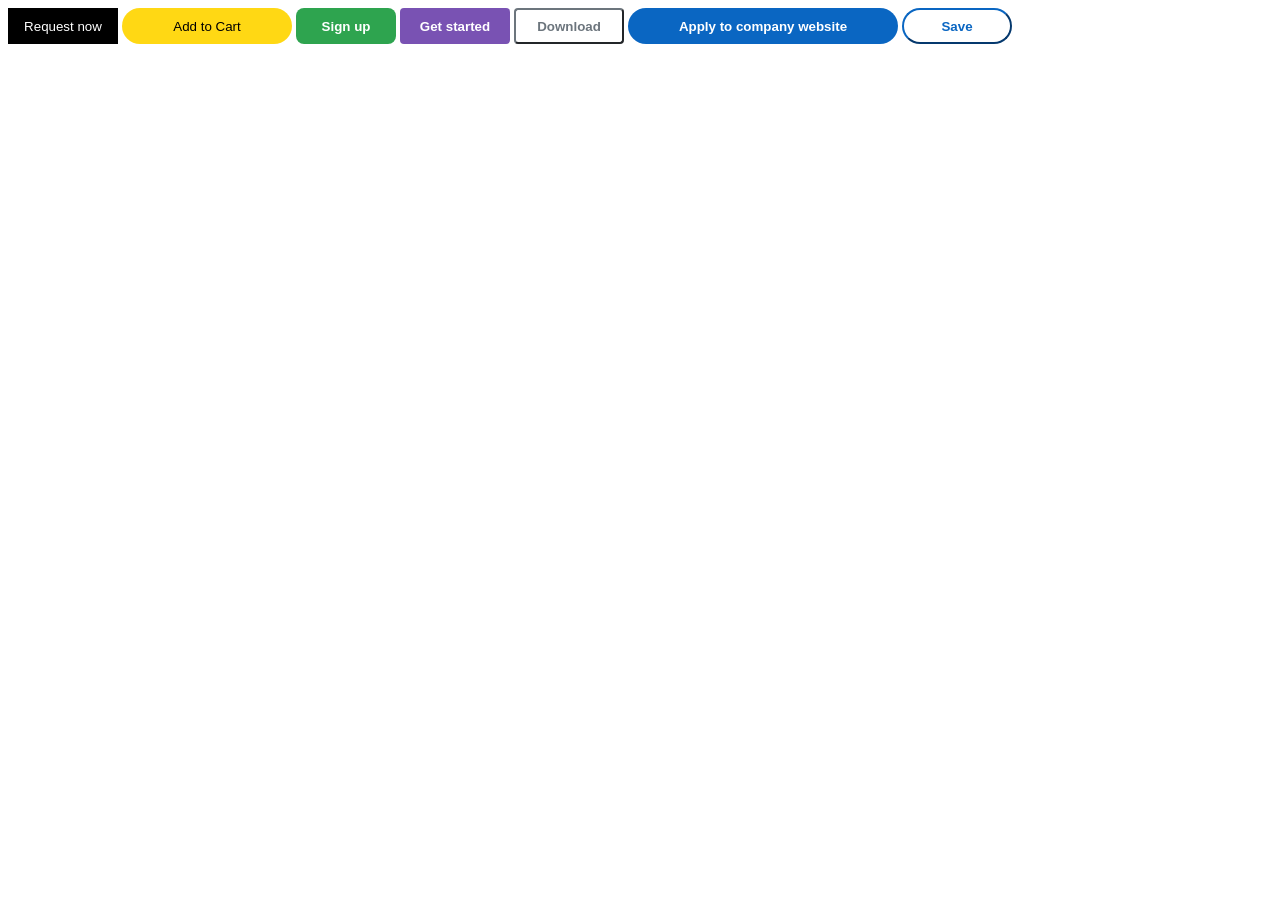
<file: intro-to-html/BUTTON.html>
<!DOCTYPE html>
<html>
    <head>
        <!-- <link rel="preconnect" href="https://fonts.googleapis.com">
        <link rel="preconnect" href="https://fonts.gstatic.com" crossorigin>
        <link href="https://fonts.googleapis.com/css2?family=Roboto:ital,wght@0,100;0,300;0,400;0,500;0,700;0,900;1,100;1,300;1,400;1,500;1,700;1,900&display=swap" rel="stylesheet"> -->

        <!-- the upper is only used if the css file is different i.e.not with the html file -->
        <title>BUTTONS</title>
        <style>
        .request{
        background-color: black;
        color: white;
        border: none;
        height: 36px;
        width: 110px;
        cursor: pointer;
    }
    .cart{
        background-color: rgb(255,216,20);
        color: black;
        border: none;
        border-radius: 18px;
        height: 36px;
        width: 170px;
        cursor: pointer;
    }
    .up{
        background-color: rgb(46, 164, 79);
        color: white;
        border: none;
        border-radius: 8px;
        height: 36px;
        width: 100px;
        font-weight: bold;
        cursor: pointer;
    }
    .started{
        background-color: rgb(121, 82, 179);
        color: white;
        border: none;
        border-radius: 4px;
        height: 36px;
        width: 110px;
        font-weight: bold;
        cursor: pointer;
    }
    .Download{
        background-color: white;
        color: rgb(108, 117, 125);
        border-color: rgb(108, 117, 125);
        border-radius: 4px;
        height: 36px;
        width: 110px;
        font-weight: bold;
        cursor: pointer;
    }
    .apply{
        background-color: rgb(10, 102, 194);
        color: white;
        border: none;
        border-radius: 18px;
        height: 36px;
        width: 270px;
        font-weight: bold;
        cursor: pointer;
    }
    .save{
        background-color: white;
        color: rgb(10, 102, 194);
        border-color: rgb(10, 102, 194);
        border-radius: 18px;
        height: 36px;
        width: 110px;
        font-weight: bold;
        cursor: pointer;
    }
</style>
    </head>
    <body>
    <button class="request">Request now</button>
    <button class="cart">Add to Cart</button>
    <button class="up">Sign up</button>
    <button class="started">Get started</button>
    <button class="Download">Download</button>
    <button class="apply">Apply to company website</button>
    <button class="save">Save</button>
    </body>
    </html>
</file>
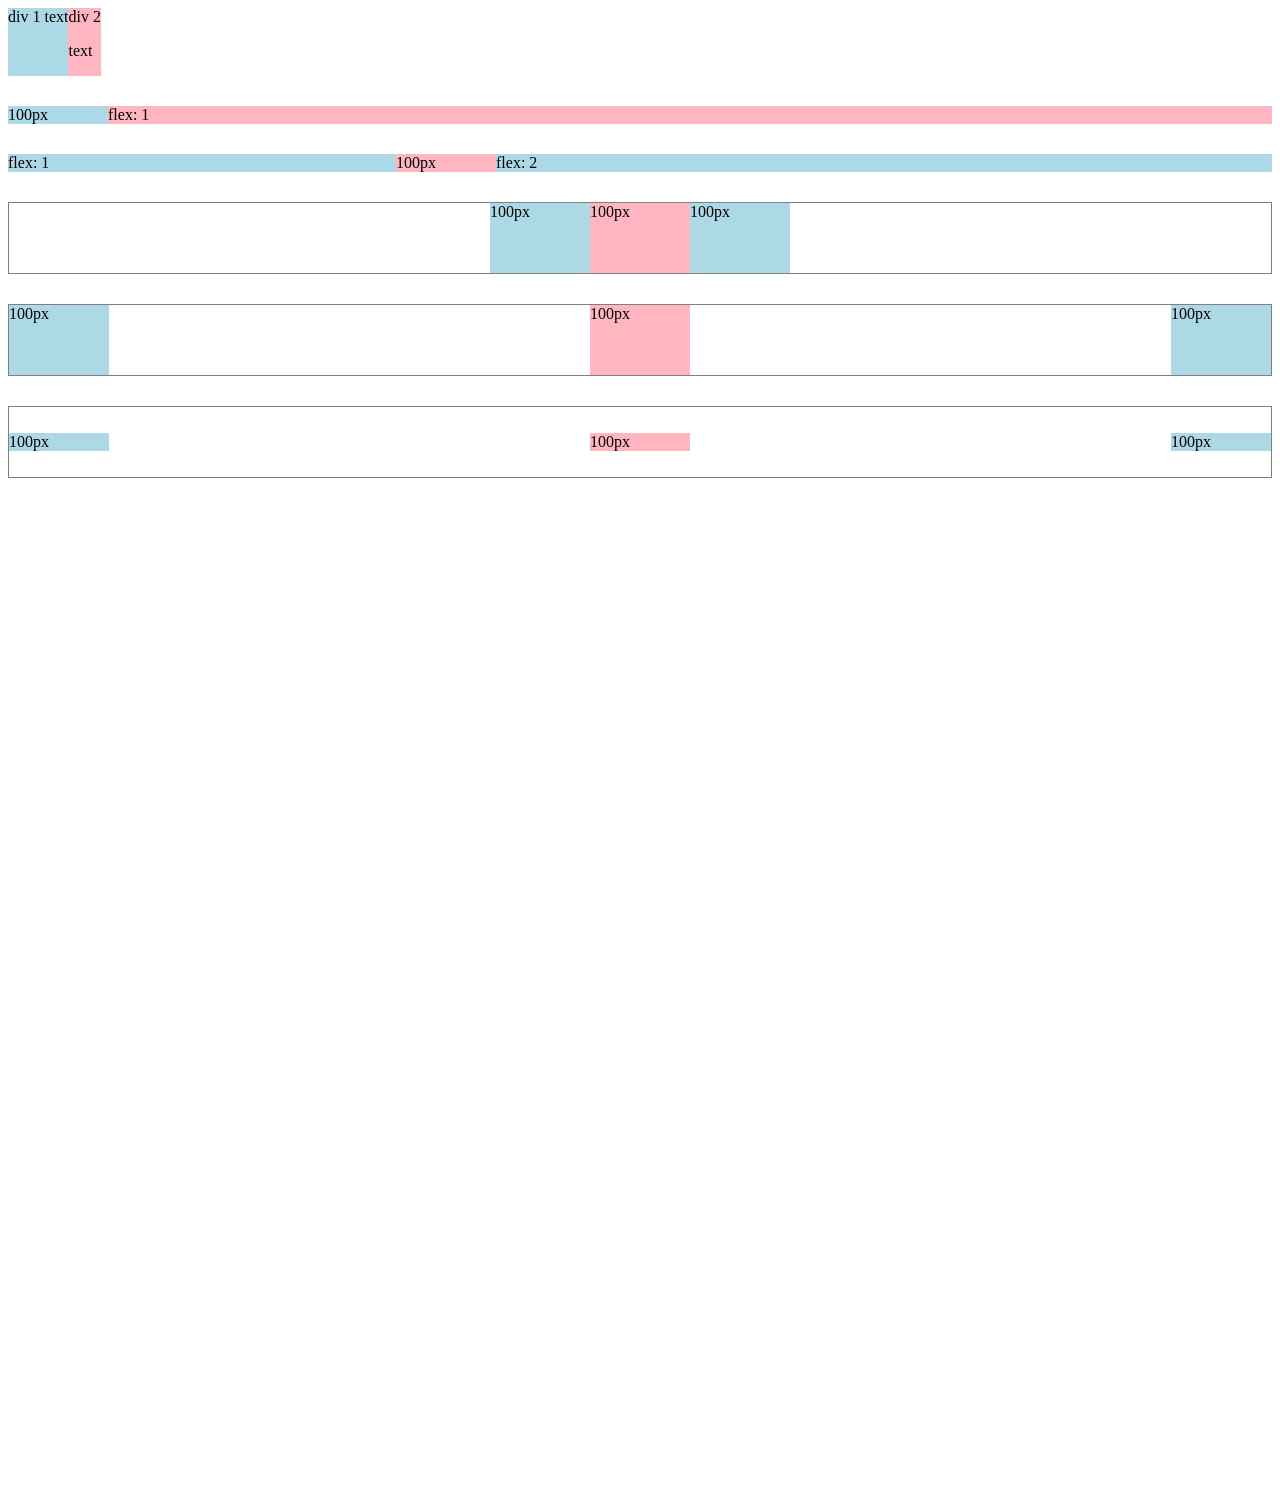
<file: intro-to-html/flex.html>
<!DOCTYPE html>
<html>
  <head>
    <title>Flexbox Practice</title>
  </head>
  <body style="padding-bottom: 1000px;">
    <div style="
      display: flex;
      flex-direction: row;
    ">
      <div style="background-color: lightblue;">div 1 text</div>
      <div style="background-color: lightpink;">div 2 <p>text</p></div>
    </div>

    <div style="
      margin-top: 30px;
      display: flex;
      flex-direction: row;
    ">
      <div style="
        background-color: lightblue;
        width: 100px;
      ">100px</div>
      <div style="
        background-color: lightpink;
        flex: 1;
      ">flex: 1</div>
    </div>

    <div style="
      margin-top: 30px;
      display: flex;
      flex-direction: row;
    ">
      <div style="
        background-color: lightblue;
        flex: 1;
      ">flex: 1</div>
      <div style="
        background-color: lightpink;
        width: 100px;
      ">100px</div>
      <div style="
        background-color: lightblue;
        flex: 2;
      ">flex: 2</div>
    </div>

    <div style="
      margin-top: 30px;
      height: 70px;
      border-width: 1px;
      border-style: solid;
      border-color: gray;

      display: flex;
      flex-direction: row;
      justify-content: center;
    ">
      <div style="
        background-color: lightblue;
        width: 100px;
      ">100px</div>
      <div style="
        background-color: lightpink;
        width: 100px;
      ">100px</div>
      <div style="
        background-color: lightblue;
        width: 100px;
      ">100px</div>
    </div>

    <div style="
      margin-top: 30px;
      height: 70px;
      border-width: 1px;
      border-style: solid;
      border-color: gray;

      display: flex;
      flex-direction: row;
      justify-content: space-between;
    ">
      <div style="
        background-color: lightblue;
        width: 100px;
      ">100px</div>
      <div style="
        background-color: lightpink;
        width: 100px;
      ">100px</div>
      <div style="
        background-color: lightblue;
        width: 100px;
      ">100px</div>
    </div>

    <div style="
      margin-top: 30px;
      height: 70px;
      border-width: 1px;
      border-style: solid;
      border-color: gray;

      display: flex;
      flex-direction: row;
      justify-content: space-between;
      align-items: center;
    ">
      <div style="
        background-color: lightblue;
        width: 100px;
      ">100px</div>
      <div style="
        background-color: lightpink;
        width: 100px;
      ">100px</div>
      <div style="
        background-color: lightblue;
        width: 100px;
      ">100px</div>
    </div>
  </body>
</html>
</file>
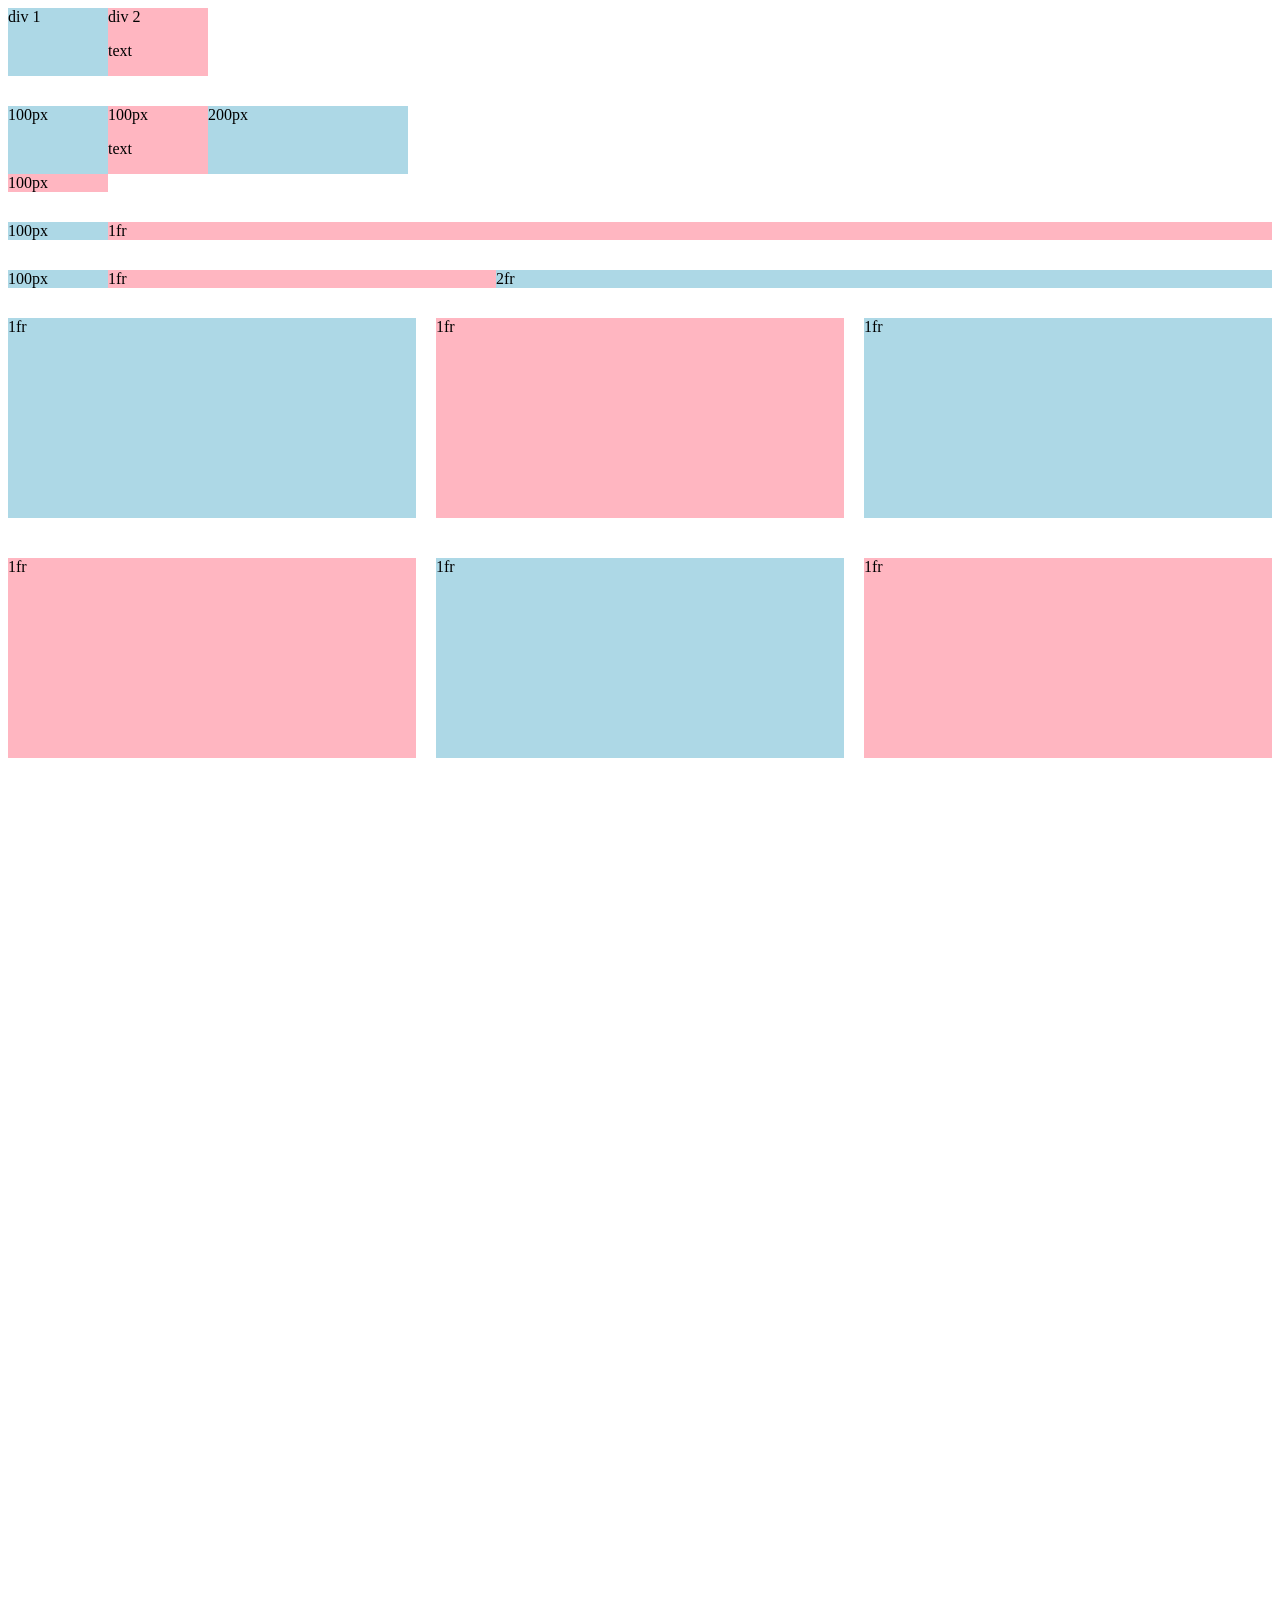
<file: intro-to-html/grid.html>
<!DOCTYPE html>
<html>
  <head>
    <title>Grid Practice</title>
  </head>
  <body style="padding-bottom: 1000px;">
    <div style="
      display: grid;
      grid-template-columns: 100px 100px;
    ">
      <div style="background-color: lightblue;">div 1</div>
      <div style="background-color: lightpink;">div 2<p>text</p></div>
    </div>

    <div style="
      margin-top: 30px;
      display: grid;
      grid-template-columns: 100px 100px 200px;
    ">
      <div style="background-color: lightblue;">100px</div>
      <div style="background-color: lightpink;">100px<p>text</p></div>
      <div style="background-color: lightblue;">200px</div>
      <div style="background-color: lightpink;">100px</div>
    </div>

    <div style="
      margin-top: 30px;
      display: grid;
      grid-template-columns: 100px 1fr;
    ">
      <div style="background-color: lightblue;">100px</div>
      <div style="background-color: lightpink;">1fr</div>
    </div>

    <div style="
      margin-top: 30px;
      display: grid;
      grid-template-columns: 100px 1fr 2fr;
    ">
      <div style="background-color: lightblue;">100px</div>
      <div style="background-color: lightpink;">1fr</div><!--FR........FREE SPACE-->
      <div style="background-color: lightblue;">2fr</div>
    </div>

    <div style="
      margin-top: 30px;
      display: grid;
      grid-template-columns: 1fr 1fr 1fr;
      column-gap: 20px;
      row-gap: 40px;
    ">
      <div style="background-color: lightblue; height: 200px;">1fr</div>
      <div style="background-color: lightpink; height: 200px;">1fr</div>
      <div style="background-color: lightblue; height: 200px;">1fr</div>
      <div style="background-color: lightpink; height: 200px;">1fr</div>
      <div style="background-color: lightblue; height: 200px;">1fr</div>
      <div style="background-color: lightpink; height: 200px;">1fr</div>
    </div>
  </body>
</html>
</file>
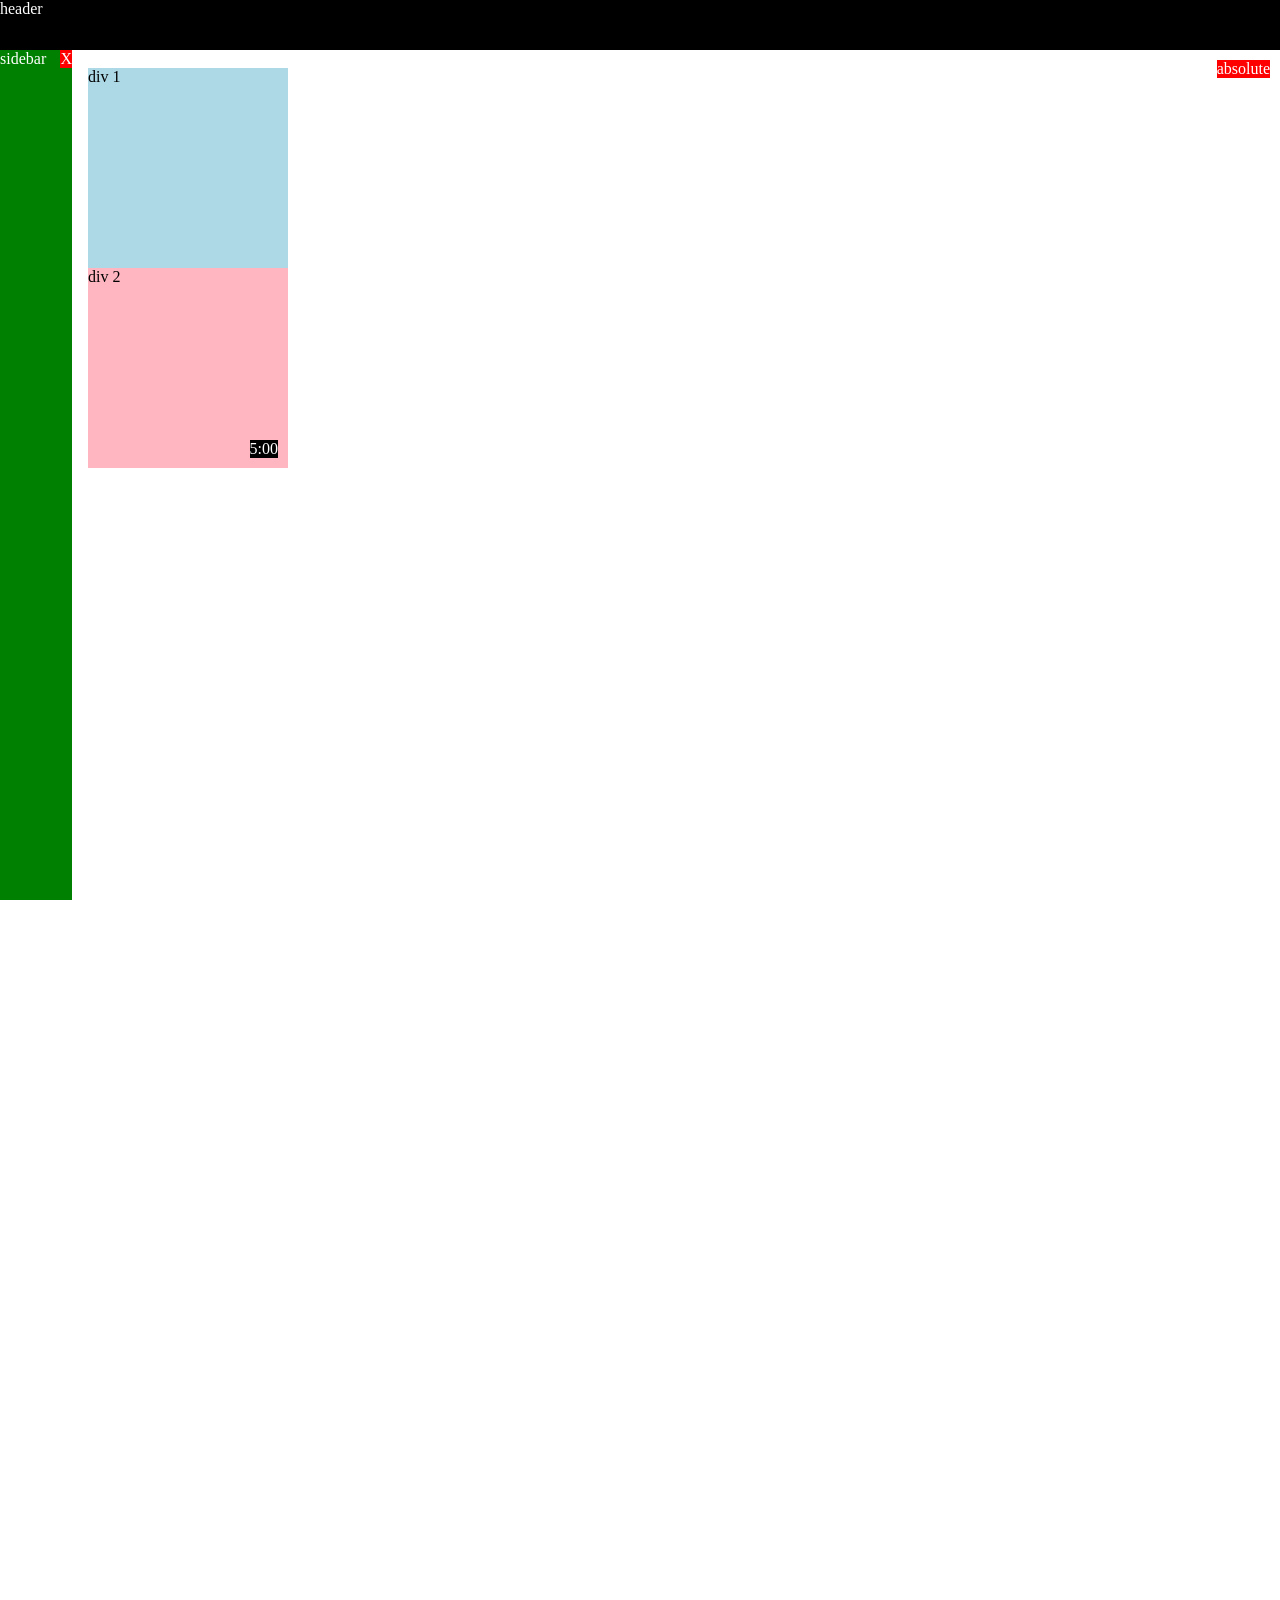
<file: intro-to-html/position.html>
<!DOCTYPE html>
<html>
  <head>
    <title>Position Practice</title>
  </head>
  <body style="
    height: 3000px;
    padding-top: 60px;
    padding-left: 80px;
  ">
    <div style="
      background-color: black;
      color: white;
      position: fixed;
      top: 0;
      left: 0;
      right: 0;
      height: 50px;
      z-index: 100;
    ">header</div>

    <div style="
      background-color: green;
      color: white;
      position: fixed;
      left: 0;
      bottom: 0;
      top: 50px;
      width: 72px;
    ">
      sidebar
      <div style="
        position: absolute;
        background-color: red;
        color: white;
        top: 0;
        right: 0;
      ">
        X
      </div>
    </div>

    <div style="
      position: absolute;
      background-color: red;
      color: white;
      top: 60px;
      right: 10px;
    ">
      absolute
    </div>

    <div style="
      background-color: lightblue;
      height: 200px;
      width: 200px;
      position: static;
    ">div 1</div>
    <div style="
      background-color: lightpink;
      height: 200px;
      width: 200px;
      position: relative;
    ">
      div 2
      <div style="
        position: absolute;
        background-color: black;
        color: white;
        bottom: 10px;
        right: 10px;
      ">
        5:00
      </div>
    </div>

  </body>
</html>
</file>
